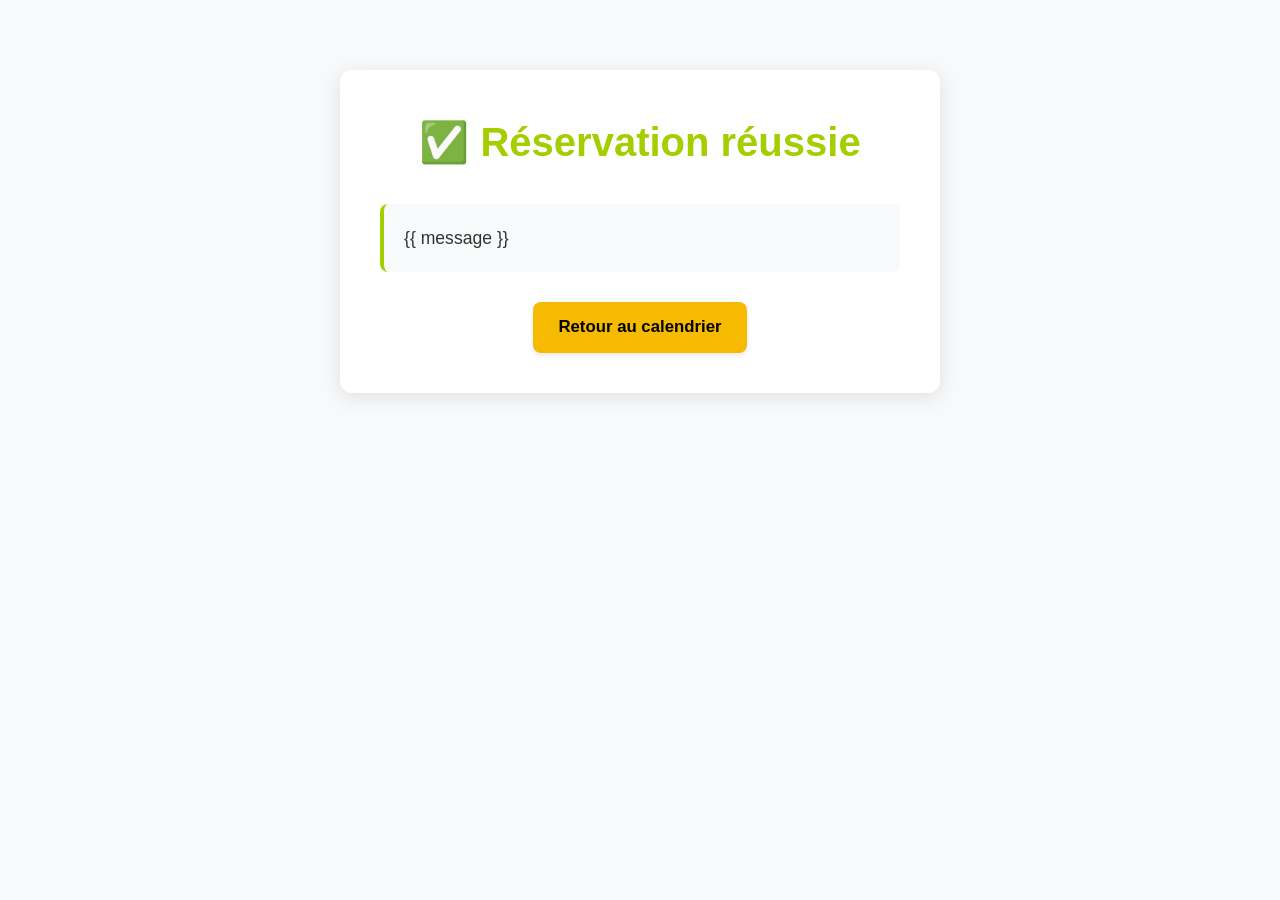
<file: templates/reservation-success.html>
<!-- reservation-success.html -->
<!DOCTYPE html>
<html>
<head>
    <title>Réservation réussie</title>
    <link rel="stylesheet" href="/static/style.css">
    <meta name="viewport" content="width=device-width, initial-scale=1.0">
</head>
<body>
    <div class="success-container">
        <div class="success-header">
            <h1>✅ Réservation réussie</h1>
        </div>
        
        <div class="success-message">
            <p>{{ message }}</p>
        </div>
        
        <div class="success-actions">
            <a href="/" class="back-button">Retour au calendrier</a>
        </div>
    </div>
</body>
</html>
</file>
<file: static/style.css>
/* style.css */
/* Color scheme: #F6BA00 #A4CE00 #000000 #282828 #6B5A44 */
:root {
    --primary-color: #F6BA00;
    --secondary-color: #A4CE00;
    --dark-color: #000000;
    --medium-color: #282828;
    --accent-color: #6B5A44;
    --light-color: #FFFFFF;
    --text-color: #333333;
}

* {
    box-sizing: border-box;
    margin: 0;
    padding: 0;
}

body {
    font-family: 'Segoe UI', Tahoma, Geneva, Verdana, sans-serif;
    background-color: #f8f9fa;
    color: var(--text-color);
    line-height: 1.6;
    padding: 20px;
}

/* Page container with max width */
.calendar-settings-content {
    max-width: 1400px;
    margin: 0 auto;
}

/* Calendar Container */
.calendar-container {
    padding: 20px;
    border-radius: 12px;
    margin: 25px 0;
    box-shadow: 0 4px 20px rgba(0, 0, 0, 0.1);
    background: var(--light-color);
    max-width: 100%;
    overflow: hidden;
    transition: all 0.3s ease;
}

/* Calendar Header */
.calendar-header {
    text-align: center;
    margin-bottom: 20px;
    padding: 0 10px;
}

.calendar-title {
    font-size: 1.5rem;
    font-weight: 600;
    color: var(--medium-color);
    margin-bottom: 15px;
}

.calendar-navigation {
    display: flex;
    justify-content: space-between;
    align-items: center;
    flex-wrap: wrap;
    gap: 15px;
    margin-bottom: 15px;
    padding: 10px;
}

/* Calendar Dropdowns */
.calendar-dropdowns {
    display: flex;
    gap: 10px;
    align-items: center;
    background: var(--light-color);
    padding: 5px;
    border-radius: 8px;
    box-shadow: 0 2px 5px rgba(0, 0, 0, 0.1);
}

.calendar-dropdown {
    padding: 8px 12px;
    border: 1px solid #ddd;
    border-radius: 6px;
    font-size: 1em;
    cursor: pointer;
    transition: all 0.2s ease;
    box-shadow: 0 2px 4px rgba(0, 0, 0, 0.1);
    color: var(--text-color);
    font-weight: 500;
    background: var(--light-color);
    min-width: 120px;
}

.calendar-dropdown:hover {
    border-color: var(--primary-color);
    box-shadow: 0 4px 8px rgba(0, 0, 0, 0.15);
    background: #f8f9fa;
}

.calendar-dropdown:focus {
    outline: none;
    border-color: var(--primary-color);
    box-shadow: 0 0 0 2px rgba(246, 186, 0, 0.2);
}

/* Navigation Buttons */
.nav-button {
    padding: 10px 15px;
    background: var(--primary-color);
    color: var(--dark-color);
    text-decoration: none;
    border-radius: 8px;
    border: none;
    cursor: pointer;
    font-weight: 600;
    transition: all 0.3s ease;
    display: flex;
    align-items: center;
    gap: 8px;
    box-shadow: 0 2px 5px rgba(0, 0, 0, 0.1);
    font-size: 0.95rem;
}

.nav-button:hover {
    background: var(--secondary-color);
    transform: translateY(-2px);
    box-shadow: 0 4px 10px rgba(0, 0, 0, 0.15);
}

/* Calendar Grid */
.calendar-grid {
    display: grid;
    grid-template-columns: repeat(7, 1fr);
    gap: 8px;
    margin-top: 15px;
}

/* Calendar Day Header */
.calendar-day-header {
    text-align: center;
    font-weight: 600;
    padding: 12px 5px;
    background: var(--accent-color);
    color: var(--light-color);
    border-radius: 8px;
    font-size: 0.9em;
    box-shadow: 0 2px 5px rgba(0, 0, 0, 0.1);
}

/* Calendar Days */
.calendar-day {
    min-height: 50px;
    display: flex;
    align-items: center;
    justify-content: center;
    border-radius: 8px;
    border: 1px solid #e0e0e0;
    color: var(--text-color);
    font-weight: 500;
    transition: all 0.2s ease;
    cursor: pointer;
    position: relative;
    overflow: hidden;
    background: #f9f9f9;
    box-shadow: 0 1px 3px rgba(0, 0, 0, 0.05);
}

.calendar-day:hover {
    transform: translateY(-3px);
    box-shadow: 0 4px 12px rgba(0, 0, 0, 0.1);
    z-index: 10;
}

.calendar-day.booked {
    background-color: #ff6b6b;
    color: white;
    border-color: #ff5252;
    cursor: not-allowed;
    opacity: 0.8;
    position: relative;
}

.calendar-day.booked:hover {
    opacity: 0.8;
    transform: none;
    box-shadow: none;
    background-color: #ff6b6b;
}

.calendar-day.booked::after {
    content: "Indisponible";
    position: absolute;
    top: -30px;
    left: 50%;
    transform: translateX(-50%);
    background: rgba(255, 107, 107, 0.9);
    color: white;
    padding: 4px 8px;
    border-radius: 4px;
    font-size: 0.7em;
    white-space: nowrap;
    opacity: 0;
    transition: opacity 0.2s ease;
    pointer-events: none;
    z-index: 10;
    box-shadow: 0 2px 5px rgba(0, 0, 0, 0.1);
}

.calendar-day.booked:hover::after {
    opacity: 1;
}

.calendar-day.disabled {
    background-color: #e0e0e0;
    color: #999999;
    border-color: #cccccc;
    cursor: not-allowed;
    opacity: 0.6;
}

.calendar-day.disabled:hover {
    transform: none;
    box-shadow: none;
    opacity: 0.6;
}

.calendar-day.available {
    background-color: var(--secondary-color);
    color: var(--dark-color);
    border-color: #8bc34a;
}

.calendar-day.selected {
    background-color: #ffd700;
    color: var(--dark-color);
    border-color: #ffd700;
    box-shadow: 0 0 0 3px rgba(255, 215, 0, 0.3);
}

.calendar-day.start-date {
    background-color: var(--primary-color);
    color: var(--dark-color);
    border: 2px solid var(--primary-color);
    position: relative;
}

.calendar-day.start-date::before {
    content: "✓";
    position: absolute;
    top: 3px;
    right: 3px;
    font-size: 1.2em;
    font-weight: bold;
    color: var(--dark-color);
    background: rgba(0,0,0,0.3);
    border-radius: 50%;
    width: 20px;
    height: 20px;
    display: flex;
    align-items: center;
    justify-content: center;
}

.calendar-day.end-date {
    background-color: var(--primary-color);
    color: var(--dark-color);
    border: 2px solid var(--primary-color);
    position: relative;
}

.calendar-day.end-date::before {
    content: "✓";
    position: absolute;
    top: 3px;
    right: 3px;
    font-size: 1.2em;
    font-weight: bold;
    color: var(--dark-color);
    background: rgba(0,0,0,0.3);
    border-radius: 50%;
    width: 20px;
    height: 20px;
    display: flex;
    align-items: center;
    justify-content: center;
}

.calendar-day.range-selected {
    background-color: #ffd700 !important;
    color: var(--dark-color) !important;
    border-color: #ffd700 !important;
    box-shadow: 0 0 0 2px rgba(255, 215, 0, 0.3);
}

/* Empty Days */
.calendar-empty {
    min-height: 50px;
    border: 1px solid #e0e0e0;
    background: #f0f0f0;
}

/* Price Display */
.price-display {
    text-align: center;
    margin: 10px;
    background: var(--light-color);
    border-radius: 12px;
    box-shadow: 0 4px 15px rgba(0, 0, 0, 0.3);
    max-width: auto;
    border: 1px solid var(--dark-color);
    display: flex;
    flex-direction: column;
    align-items: flex-start;
}

.price-container {
    padding: 15px;
    width: 100%;
}

.price-header {
    display: flex;
    justify-content: space-between;
    align-items: left;
    width: 100%;
    margin-bottom: 10px;
}

.price-text {
    font-size: 1.1em;
    color: var(--medium-color);
    font-weight: 500;
}

.price-amount {
    font-size: 1.2em;
    font-weight: 700;
}

.price-details {
    font-size: 0.9em;
    color: var(--text-color);
    font-style: italic;
    line-height: 1.5;
    margin-top: 5px;
}

.reservation-button {
    display: inline-block;
    padding: 12px 25px;
    background: var(--secondary-color);
    color: var(--dark-color);
    text-decoration: none;
    border-radius: 8px;
    font-weight: 600;
    font-size: 1.05em;
    transition: all 0.3s ease;
    margin-top: 15px;
    text-align: center;
    width: 100%;
    box-shadow: 0 2px 5px rgba(0, 0, 0, 0.1);
}

.reservation-button:hover {
    background: var(--primary-color);
    transform: translateY(-2px);
    box-shadow: 0 4px 10px rgba(0, 0, 0, 0.15);
}

/* Selection Info */
.selection-info {
  position: fixed;
  top: 20px;
  left: 20px;
  z-index: 1000;
  background-color: #282828;
  border-radius: 8px;
  padding: 15px;
  box-shadow: 0 4px 12px rgba(0,0,0,0.3);
  max-width: 300px;
}

.selection-container {
  display: flex;
  align-items: center;
  color: #F6BA00;
  font-family: 'Segoe UI', Tahoma, Geneva, Verdana, sans-serif;
  font-size: 14px;
}

/* Responsive Design */
@media (max-width: 768px) {
    .calendar-grid {
        grid-template-columns: repeat(7, 1fr);
        overflow-x: auto;
    }

    .calendar-navigation {
        flex-direction: column;
        align-items: center;
    }

    .calendar-dropdowns {
        width: 100%;
        justify-content: center;
        flex-wrap: wrap;
    }

    .calendar-dropdown {
        min-width: 100px;
        margin: 3px 0;
    }

    .nav-button {
        width: 100%;
        justify-content: center;
    }

    .calendar-header {
        padding: 0 10px;
    }

    .price-display, .selection-info {
        margin: 15px 10px;
        padding: 15px;
    }

    .calendar-container {
        margin: 15px 0;
        padding: 15px;
    }

    .price-display {
        align-items: stretch;
    }

    .price-header {
        flex-direction: column;
        align-items: flex-start;
        gap: 5px;
    }

    .price-amount {
        align-self: flex-end;
    }
}

@media (max-width: 480px) {
    .calendar-grid {
        gap: 3px;
    }

    .calendar-day-header {
        padding: 8px 2px;
        font-size: 0.75em;
    }

    .calendar-day {
        min-height: 40px;
        font-size: 0.9em;
    }

    .calendar-title {
        font-size: 1.3rem;
    }
}

/* Additional styling for admin panel */
.settings-flex-container {
    display: flex;
    flex-direction: column;
    gap: 25px;
    margin-top: 20px;
}

/* Legacy settings section styles - replaced by collapsible-section */
.settings-calendar-section:not(.collapsible-section),
.settings-prices-section:not(.collapsible-section),
.settings-website-section:not(.collapsible-section) {
    background: var(--light-color);
    border-radius: 12px;
    padding: 20px;
    box-shadow: 0 4px 12px rgba(0, 0, 0, 0.05);
}

.calendar-controls {
    display: flex;
    gap: 12px;
    margin: 15px 0;
    justify-content: center;
    flex-wrap: wrap;
}

.calendar-controls button {
    padding: 12px 20px;
    background: var(--primary-color);
    color: var(--dark-color);
    border: none;
    border-radius: 8px;
    cursor: pointer;
    font-weight: 600;
    transition: all 0.3s ease;
    display: flex;
    align-items: center;
    gap: 8px;
    box-shadow: 0 2px 5px rgba(0, 0, 0, 0.1);
    min-width: 150px;
    justify-content: center;
}

.calendar-controls button:hover {
    background: var(--secondary-color);
    transform: translateY(-2px);
    box-shadow: 0 4px 10px rgba(0, 0, 0, 0.15);
}

.calendar-input-group {
    margin-bottom: 25px;
}

.calendar-input-group label {
    display: block;
    margin-bottom: 10px;
    font-weight: 600;
    color: var(--medium-color);
    font-size: 1.1em;
}

.calendar-input-group textarea {
    width: 100%;
    min-height: 150px;
    padding: 15px;
    border: 1px solid #ddd;
    border-radius: 8px;
    font-family: monospace;
    font-size: 14px;
    resize: vertical;
    background: #f8f9fa;
}

.calendar-button {
    padding: 12px 25px;
    margin: 15px 0 0 0;
    background: var(--primary-color);
    color: var(--dark-color);
    border: none;
    border-radius: 8px;
    cursor: pointer;
    font-weight: 600;
    transition: all 0.3s ease;
    font-size: 1.1em;
    align-self: flex-start;
    display: flex;
    align-items: center;
    gap: 8px;
    box-shadow: 0 2px 5px rgba(0, 0, 0, 0.1);
}

.calendar-button:hover {
    background: var(--secondary-color);
    transform: translateY(-2px);
    box-shadow: 0 4px 10px rgba(0, 0, 0, 0.15);
}

.calendar-section {
    margin-bottom: 35px;
}

.calendar-section h3 {
    margin-bottom: 15px;
    color: var(--medium-color);
    border-bottom: 3px solid var(--primary-color);
    padding-bottom: 8px;
    font-size: 1.3em;
}

.calendar-section h3.section-header {
    background: linear-gradient(135deg, var(--primary-color) 0%, #ffe066 100%);
    color: var(--dark-color);
    padding: 12px 18px;
    border-radius: 8px;
    border: none;
    font-size: 1.4em;
    font-weight: 700;
    margin-bottom: 20px;
    box-shadow: 0 2px 8px rgba(246, 186, 0, 0.3);
}

/* Collapsible sections */
.collapsible-section {
    background: var(--light-color);
    border-radius: 12px;
    padding: 20px;
    box-shadow: 0 4px 12px rgba(0, 0, 0, 0.05);
    margin-bottom: 20px;
}

.section-header-wrapper {
    display: flex;
    justify-content: space-between;
    align-items: center;
    margin-bottom: 15px;
}

.collapse-btn {
    background: transparent;
    border: 2px solid var(--medium-color);
    color: var(--medium-color);
    width: 32px;
    height: 32px;
    border-radius: 6px;
    cursor: pointer;
    font-size: 0.9em;
    transition: all 0.2s ease;
    display: flex;
    align-items: center;
    justify-content: center;
}

.collapse-btn:hover {
    background: var(--medium-color);
    color: var(--light-color);
}

.section-content {
    transition: all 0.3s ease;
    overflow: hidden;
}

.section-content.collapsed {
    display: none;
}

/* Subsection styling */
.subsection {
    background: #f8f9fa;
    border: 1px solid #e0e0e0;
    border-radius: 8px;
    padding: 20px;
    margin-top: 25px;
}

.subsection-header {
    font-size: 1.1em;
    color: var(--medium-color);
    font-weight: 600;
    margin-bottom: 10px;
    padding-bottom: 8px;
    border-bottom: 2px solid #ddd;
}

.calendar-section p {
    margin-bottom: 15px;
    color: var(--text-color);
    line-height: 1.6;
}

.settings-description {
    color: #666;
    margin-bottom: 20px;
    line-height: 1.6;
    font-size: 1.05em;
}

/* Success Page Styles */
.success-container {
    max-width: 600px;
    margin: 50px auto;
    padding: 40px;
    background: var(--light-color);
    border-radius: 12px;
    box-shadow: 0 4px 20px rgba(0, 0, 0, 0.1);
    text-align: center;
}

.success-header {
    margin-bottom: 30px;
}

.success-header h1 {
    color: var(--secondary-color);
    font-size: 2.5rem;
    font-weight: 700;
    margin-bottom: 15px;
}

.success-message {
    background: #f8f9fa;
    padding: 20px;
    border-radius: 8px;
    border-left: 4px solid var(--secondary-color);
    text-align: left;
    margin-bottom: 30px;
}

.success-message p {
    color: var(--text-color);
    font-size: 1.1em;
    line-height: 1.6;
}

.success-actions {
    margin-top: 20px;
}

.success-button {
    display: inline-block;
    padding: 12px 25px;
    background: var(--secondary-color);
    color: var(--dark-color);
    text-decoration: none;
    border-radius: 8px;
    cursor: pointer;
    font-weight: 600;
    font-size: 1.05em;
    transition: all 0.3s ease;
    display: inline-flex;
    align-items: center;
    gap: 8px;
    box-shadow: 0 2px 5px rgba(0, 0, 0, 0.1);
}

.success-button:hover {
    background: #8bc34a;
    transform: translateY(-2px);
    box-shadow: 0 4px 10px rgba(0, 0, 0, 0.15);
}

/* Error Page Styles */
.error-container {
    max-width: 600px;
    margin: 50px auto;
    padding: 40px;
    background: var(--light-color);
    border-radius: 12px;
    box-shadow: 0 4px 20px rgba(0, 0, 0, 0.1);
    text-align: center;
}

.error-header {
    margin-bottom: 30px;
}

.error-header h1 {
    color: #dc3545;
    font-size: 2.5rem;
    font-weight: 700;
    margin-bottom: 15px;
}

.error-message {
    background: #f8f9fa;
    padding: 20px;
    border-radius: 8px;
    border-left: 4px solid #dc3545;
    text-align: left;
    margin-bottom: 30px;
}

.error-message p {
    color: var(--text-color);
    font-size: 1.1em;
    line-height: 1.6;
}

.error-actions {
    margin-top: 20px;
}

.back-button {
    display: inline-block;
    padding: 12px 25px;
    background: var(--primary-color);
    color: var(--dark-color);
    text-decoration: none;
    border-radius: 8px;
    cursor: pointer;
    font-weight: 600;
    font-size: 1.05em;
    transition: all 0.3s ease;
    display: inline-flex;
    align-items: center;
    gap: 8px;
    box-shadow: 0 2px 5px rgba(0, 0, 0, 0.1);
}

.back-button:hover {
    background: var(--secondary-color);
    transform: translateY(-2px);
    box-shadow: 0 4px 10px rgba(0, 0, 0, 0.15);
}

/* Modal Styles */
.modal-overlay {
    position: fixed;
    top: 0;
    left: 0;
    right: 0;
    bottom: 0;
    background-color: rgba(0, 0, 0, 0.5);
    display: flex;
    justify-content: center;
    align-items: center;
    z-index: 1000;
    padding: 20px;
}

.modal {
    background: var(--light-color);
    border-radius: 12px;
    box-shadow: 0 4px 20px rgba(0, 0, 0, 0.3);
    max-width: 500px;
    width: 100%;
    max-height: 80vh;
    overflow-y: auto;
}

.modal-header {
    padding: 15px 20px;
    background: var(--medium-color);
    color: var(--light-color);
    border-radius: 12px 12px 0 0;
    display: flex;
    justify-content: flex-end;
    align-items: center;
}

.modal-close {
    cursor: pointer;
    font-size: 1.5rem;
    font-weight: bold;
    color: var(--light-color);
    transition: all 0.3s ease;
    display: flex;
    align-items: center;
    justify-content: center;
    width: 30px;
    height: 30px;
    border-radius: 50%;
}

.modal-close:hover {
    background-color: rgba(255, 255, 255, 0.2);
    transform: scale(1.1);
}

.modal-content {
    padding: 25px;
}

/* Flash message styles */
.flash-message {
    padding: 15px;
    border-radius: 8px;
    margin-bottom: 15px;
    font-size: 1.05em;
    line-height: 1.5;
}

.flash-success {
    background-color: #d4edda;
    color: #155724;
    border-left: 4px solid var(--secondary-color);
}

.flash-error {
    background-color: #f8d7da;
    color: #721c24;
    border-left: 4px solid #dc3545;
}

.flash-info {
    background-color: #d1ecf1;
    color: #0c5460;
    border-left: 4px solid #17a2b8;
}

.flash-warning {
    background-color: #fff3cd;
    color: #856404;
    border-left: 4px solid #ffc107;
}

/* Reservation Form Styles */
.reservation-container {
    max-width: 600px;
    margin: 30px auto;
    padding: 30px;
    background: var(--light-color);
    border-radius: 12px;
    box-shadow: 0 4px 20px rgba(0, 0, 0, 0.1);
}

.reservation-header {
    text-align: center;
    margin-bottom: 25px;
}

.reservation-header h2 {
    color: var(--medium-color);
    font-size: 1.8rem;
    margin-bottom: 10px;
}

.reservation-summary {
    background: #f8f9fa;
    padding: 15px;
    border-radius: 8px;
    margin-bottom: 25px;
    border-left: 4px solid var(--primary-color);
}

.reservation-summary p {
    margin-bottom: 8px;
    font-size: 1.05em;
}

.reservation-summary strong {
    color: var(--medium-color);
}

.reservation-form {
    display: flex;
    flex-direction: column;
    gap: 20px;
}

.form-group {
    display: flex;
    flex-direction: column;
    gap: 8px;
}

.form-group label {
    font-weight: 600;
    color: var(--medium-color);
    font-size: 1.05em;
}

.form-group input,
.form-group input,
.form-group textarea {
    padding: 12px;
    border: 1px solid #ddd;
    border-radius: 8px;
    font-size: 1em;
    transition: all 0.3s ease;
    background: #f8f9fa;
    font-family: inherit;
}

.form-group input,
.form-group input {
    height: 45px;
}

.form-group textarea {
    resize: vertical;
    min-height: 120px;
}

.form-group input:focus,
.form-group textarea:focus {
    outline: none;
    border-color: var(--primary-color);
    box-shadow: 0 0 0 2px rgba(246, 186, 0, 0.2);
    background: var(--light-color);
}

.form-actions {
    display: flex;
    gap: 15px;
    margin-top: 10px;
    justify-content: flex-end;
}

.submit-button {
    padding: 12px 25px;
    background: var(--primary-color);
    color: var(--dark-color);
    border: none;
    border-radius: 8px;
    cursor: pointer;
    font-weight: 600;
    font-size: 1.05em;
    transition: all 0.3s ease;
    display: flex;
    align-items: center;
    gap: 8px;
    box-shadow: 0 2px 5px rgba(0, 0, 0, 0.1);
}

.submit-button:hover {
    background: var(--secondary-color);
    transform: translateY(-2px);
    box-shadow: 0 4px 10px rgba(0, 0, 0, 0.15);
}

.cancel-button {
    padding: 12px 25px;
    background: #dc3545;
    color: var(--light-color);
    text-decoration: none;
    border-radius: 8px;
    cursor: pointer;
    font-weight: 600;
    font-size: 1.05em;
    transition: all 0.3s ease;
    display: inline-flex;
    align-items: center;
    gap: 8px;
    text-align: center;
}

.cancel-button:hover {
    background: #c82333;
    transform: translateY(-2px);
    box-shadow: 0 4px 10px rgba(0, 0, 0, 0.15);
}

.reservation-button {
    padding: 12px 25px;
    background: var(--primary-color);
    color: var(--dark-color);
    border: none;
    border-radius: 8px;
    cursor: pointer;
    font-weight: 600;
    font-size: 1.05em;
    transition: all 0.3s ease;
    display: flex;
    align-items: center;
    gap: 8px;
    margin-top: 15px;
    box-shadow: 0 2px 5px rgba(0, 0, 0, 0.1);
}

.reservation-button:hover {
    background: var(--secondary-color);
    transform: translateY(-2px);
    box-shadow: 0 4px 10px rgba(0, 0, 0, 0.15);
}

/* Address Suggestions */
.address-suggestions {
    position: absolute;
    background: var(--light-color);
    border: 1px solid #ddd;
    border-radius: 8px;
    max-height: 200px;
    overflow-y: auto;
    z-index: 1000;
    box-shadow: 0 4px 12px rgba(0, 0, 0, 0.1);
    margin-top: 15%;
}

.suggestion-item {
    padding: 12px;
    cursor: pointer;
    transition: all 0.2s ease;
    font-size: 0.95em;
    color: var(--text-color);
    border-bottom: 1px solid #eee;
}

.suggestion-item:last-child {
    border-bottom: none;
}

.suggestion-item:hover {
    background-color: var(--primary-color);
    color: var(--dark-color);
}

/* Admin Panel Navigation */
.admin-nav {
    padding: 15px;
    background-color: var(--light-color);
    border-bottom: 1px solid #eee;
    display: flex;
    justify-content: space-between;
    align-items: center;
    flex-wrap: wrap;
    gap: 10px;
}

.admin-nav a {
    padding: 10px 16px;
    background-color: var(--primary-color);
    color: var(--dark-color);
    text-decoration: none;
    border-radius: 8px;
    font-weight: 600;
    transition: all 0.3s ease;
}

.admin-nav a:hover {
    background: var(--secondary-color);
    transform: translateY(-2px);
    box-shadow: 0 4px 8px rgba(0, 0, 0, 0.1);
}

.admin-nav a:last-child {
    background-color: #dc3545;
    color: var(--light-color);
}

.admin-nav a:last-child:hover {
    background: #c82333;
}

/* Price Editor Styles */
.price-editor-controls {
    display: flex;
    justify-content: space-between;
    align-items: center;
    margin-bottom: 20px;
    flex-wrap: wrap;
    gap: 15px;
}

.price-editor-navigation {
    display: flex;
    gap: 10px;
    align-items: center;
}

.price-editor-dropdown {
    padding: 10px 15px;
    border: 1px solid #ddd;
    border-radius: 8px;
    font-size: 1em;
    cursor: pointer;
    background: var(--light-color);
    color: var(--text-color);
    font-weight: 500;
    transition: all 0.2s ease;
}

.price-editor-dropdown:hover {
    border-color: var(--primary-color);
    box-shadow: 0 2px 5px rgba(0, 0, 0, 0.1);
}

.price-editor-dropdown:focus {
    outline: none;
    border-color: var(--primary-color);
    box-shadow: 0 0 0 2px rgba(246, 186, 0, 0.2);
}

.price-editor-actions {
    display: flex;
    gap: 10px;
}

.price-action-button {
    padding: 10px 18px;
    background: var(--primary-color);
    color: var(--dark-color);
    border: none;
    border-radius: 8px;
    cursor: pointer;
    font-weight: 600;
    font-size: 0.95em;
    transition: all 0.3s ease;
    box-shadow: 0 2px 5px rgba(0, 0, 0, 0.1);
}

.price-action-button:hover {
    background: var(--secondary-color);
    transform: translateY(-2px);
    box-shadow: 0 4px 10px rgba(0, 0, 0, 0.15);
}

.price-table-container {
    overflow-x: auto;
    margin-bottom: 15px;
    border: 1px solid #ddd;
    border-radius: 8px;
    background: var(--light-color);
    box-shadow: 0 2px 8px rgba(0, 0, 0, 0.05);
}

.price-editor-table {
    width: 100%;
    border-collapse: collapse;
    font-size: 0.95em;
}

.price-editor-table thead {
    background: var(--medium-color);
    color: var(--light-color);
    position: sticky;
    top: 0;
    z-index: 10;
}

.price-editor-table thead th {
    padding: 12px 10px;
    text-align: center;
    font-weight: 600;
    font-size: 0.9em;
    white-space: nowrap;
}

.price-editor-table tbody tr {
    transition: all 0.2s ease;
}

.price-editor-table tbody tr:hover {
    background: #f8f9fa;
}

.price-editor-table tbody tr:nth-child(even) {
    background: #fafafa;
}

.price-editor-table tbody tr:nth-child(even):hover {
    background: #f0f0f0;
}

.price-editor-table tbody td {
    padding: 8px;
    text-align: center;
}

.price-date-input {
    padding: 8px;
    border: none;
    background: #e8e8e8;
    border-radius: 4px;
    font-size: 0.9em;
    text-align: center;
    font-weight: 500;
}

.price-input {
    width: 70px;
    padding: 8px 5px;
    border: 1px solid #ddd;
    border-radius: 4px;
    font-size: 0.9em;
    text-align: center;
    transition: all 0.2s ease;
    background: var(--light-color);
}

.price-input:hover {
    border-color: var(--primary-color);
}

.price-input:focus {
    outline: none;
    border-color: var(--primary-color);
    box-shadow: 0 0 0 2px rgba(246, 186, 0, 0.2);
    background: var(--light-color);
}

.price-input[value="-1"] {
    background: #ffebee;
    color: #c62828;
    font-weight: 600;
}

.price-input.source-cell {
    border: 3px solid var(--primary-color);
    background: #fff8e1;
    box-shadow: 0 0 0 2px rgba(246, 186, 0, 0.3);
}

.price-input.target-cell {
    border: 2px solid var(--secondary-color);
    background: #f1f8e9;
}

.duplicate-row-btn,
.delete-row-btn {
    padding: 5px 8px;
    border: none;
    border-radius: 4px;
    cursor: pointer;
    font-size: 1em;
    transition: all 0.2s ease;
    margin: 0 2px;
}

.duplicate-row-btn {
    background: #e3f2fd;
    color: #1565c0;
}

.duplicate-row-btn:hover {
    background: #bbdefb;
    transform: scale(1.1);
}

.delete-row-btn {
    background: #ffebee;
    color: #c62828;
}

.delete-row-btn:hover {
    background: #ffcdd2;
    transform: scale(1.1);
}

.price-editor-legend {
    margin-top: 15px;
    margin-bottom: 15px;
    padding: 12px 15px;
    background: #fff3e0;
    border-radius: 8px;
    border-left: 4px solid var(--primary-color);
    font-size: 0.95em;
    color: var(--text-color);
}

.price-editor-legend code {
    background: #fce4ec;
    padding: 2px 6px;
    border-radius: 4px;
    font-weight: 600;
    color: #c2185b;
}

.price-editor-help {
    background: #e3f2fd;
    border-left-color: #2196f3;
}

.price-editor-help strong {
    color: #1565c0;
}

.price-editor-help code {
    background: #e8eaf6;
    color: #1a237e;
}


.weekend-row {
    background-color: var(--accent-color) !important;
}

.weekend-row:hover {
    background-color:  var(--accent-color) !important;
}

/* Responsive Price Editor */
@media (max-width: 768px) {
    .price-editor-controls {
        flex-direction: column;
        align-items: stretch;
    }

    .price-editor-navigation {
        justify-content: center;
        flex-wrap: wrap;
    }

    .price-editor-actions {
        justify-content: center;
        flex-wrap: wrap;
    }

    .price-editor-table {
        font-size: 0.85em;
    }

    .price-editor-table thead th {
        padding: 10px 5px;
        font-size: 0.8em;
    }

    .price-editor-table tbody td {
        padding: 6px 3px;
    }

    .price-input {
        width: 55px;
        font-size: 0.85em;
    }

    .price-date-input {
        font-size: 0.85em;
    }
}

@media (max-width: 480px) {
    .price-editor-dropdown {
        min-width: 100px;
    }

    .price-action-button {
        font-size: 0.85em;
        padding: 8px 12px;
    }

    .price-input {
        width: 45px;
        font-size: 0.8em;
    }

    .duplicate-row-btn,
    .delete-row-btn {
        padding: 4px 6px;
        font-size: 0.9em;
    }
}
</file>
